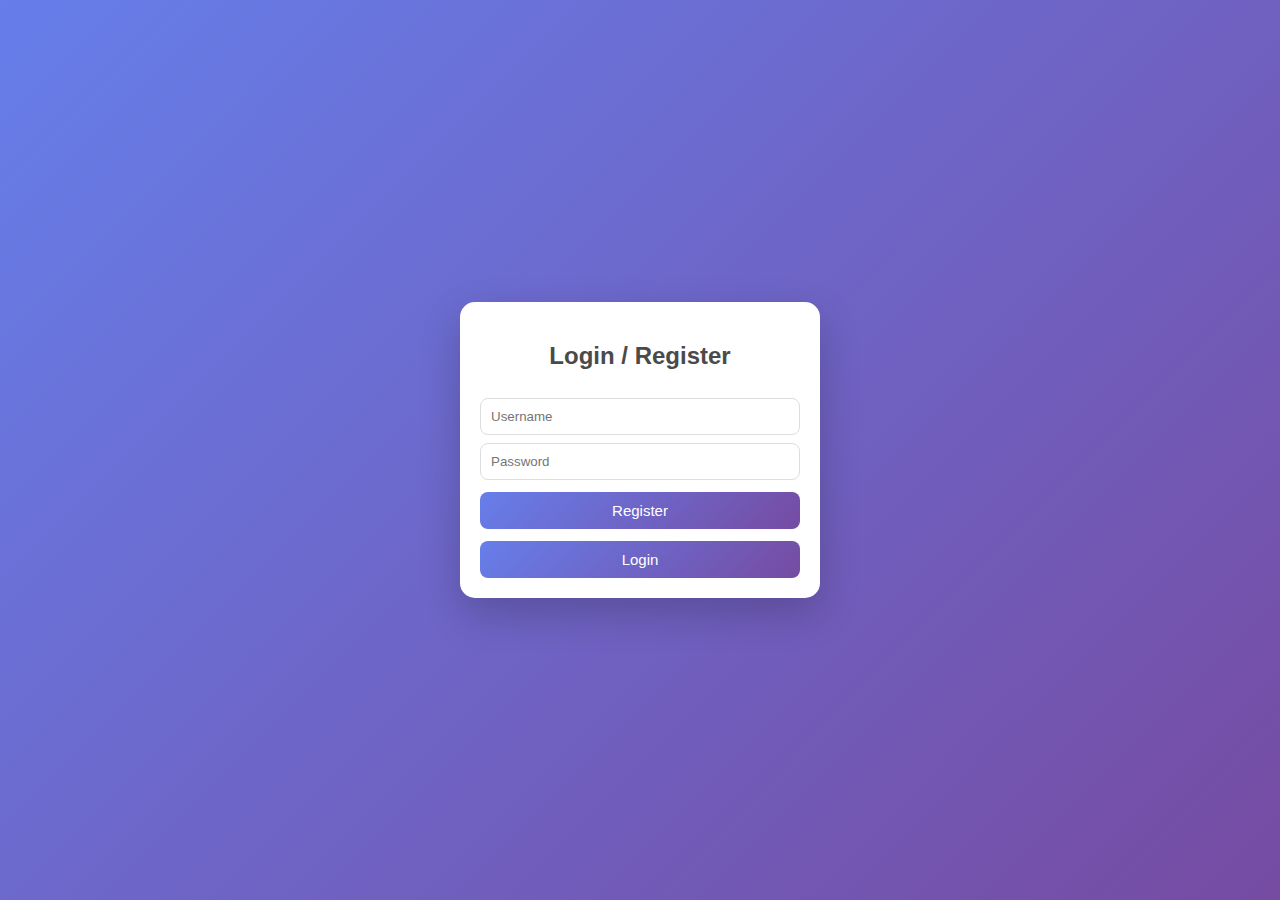
<file: index.html>
<!DOCTYPE html>
<html>
<head>
  <title>Campus Issue Login</title>
  <link rel="stylesheet" href="style.css">
</head>
<body class="bg">

<div class="card">
  <h2>Login / Register</h2>

  <input id="username" placeholder="Username">
  <input id="password" type="password" placeholder="Password">

  <button onclick="register()">Register</button>
  <button onclick="login()">Login</button>
</div>

<script src="script.js"></script>
</body>
</html>
</file>
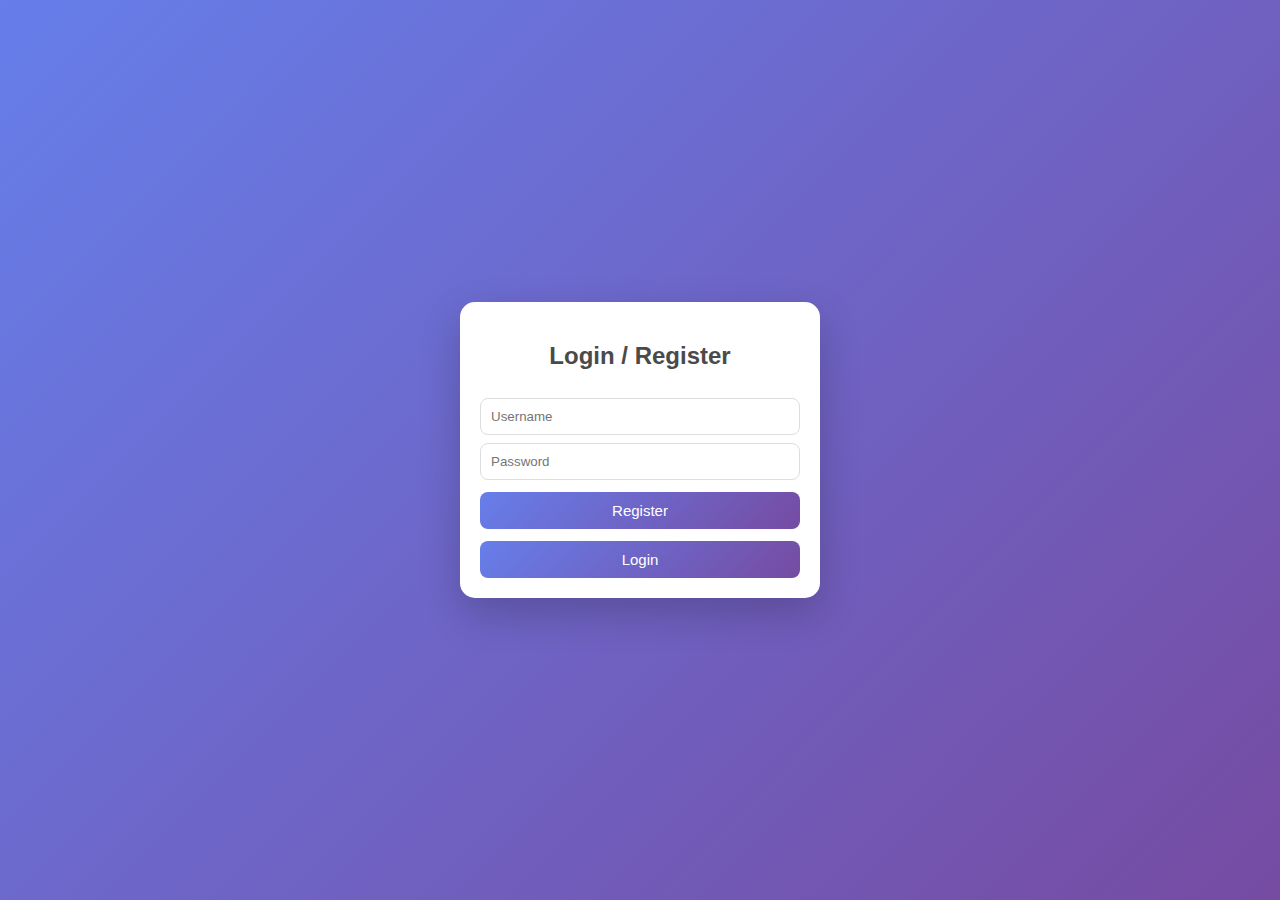
<file: admin.html>
<!DOCTYPE html>
<html>
<head>
  <title>Admin Panel</title>
  <link rel="stylesheet" href="style.css">
</head>
<body class="bg">

<script>
  if (localStorage.getItem("role") !== "admin") location.href="index.html";
</script>

<div class="card">
  <h2>Admin Panel</h2>
  <ul id="issueList"></ul>
  <button class="logout" onclick="logout()">Logout</button>
</div>

<script src="script.js"></script>
<script>
  showIssues();
  adminNotification();
</script>

</body>
</html>
</file>
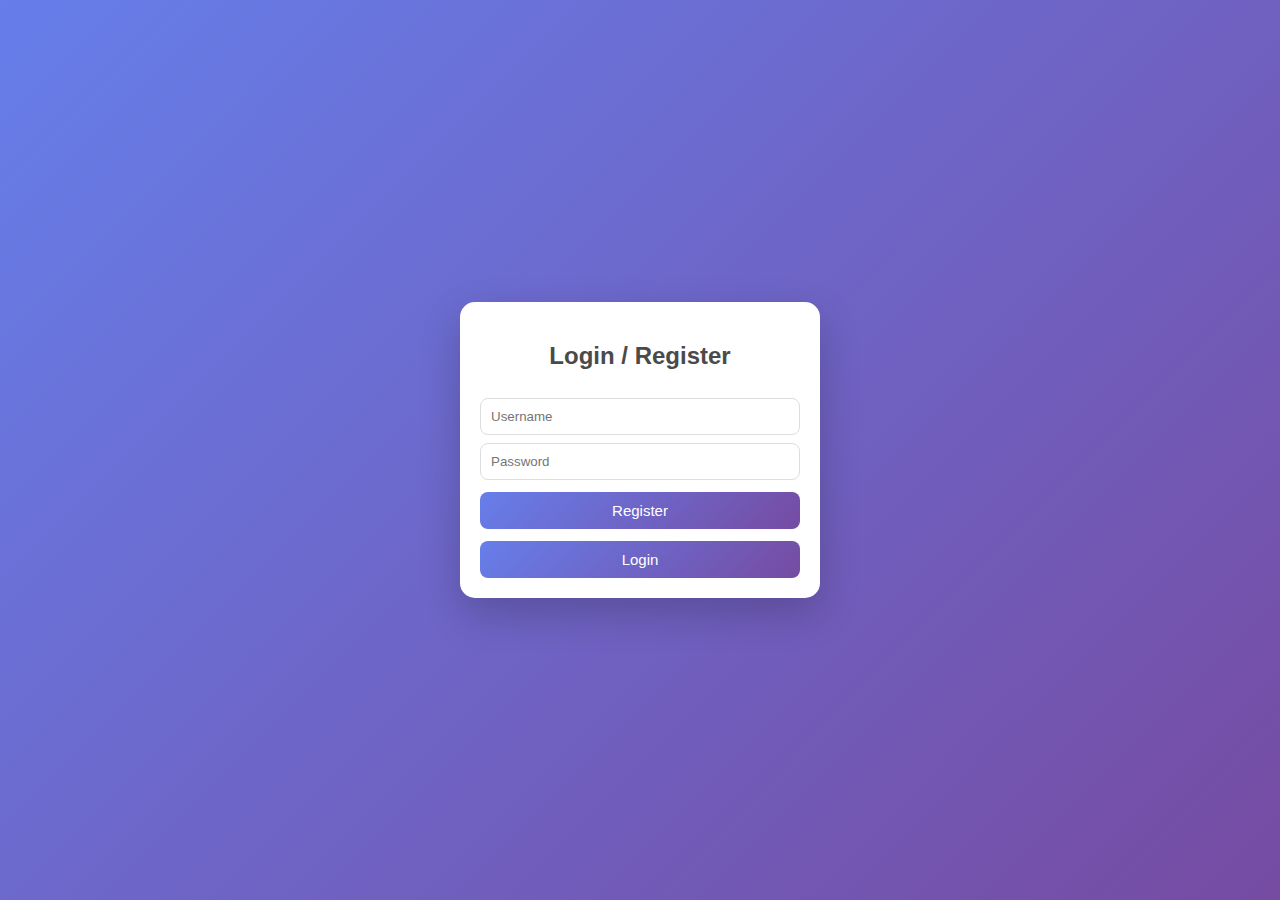
<file: user.html>
<!DOCTYPE html>
<html>
<head>
  <title>User Dashboard</title>
  <link rel="stylesheet" href="style.css">
</head>
<body class="bg">

<script>
  if (localStorage.getItem("role") !== "user") location.href="index.html";
</script>

<div class="card">
  <h2>User Dashboard</h2>

  <input id="title" placeholder="Issue title">
  <select id="category">
    <option>Electric</option>
    <option>Water</option>
    <option>Internet</option>
    <option>Other</option>
  </select>

  <textarea id="description" placeholder="Describe issue"></textarea>
  <input type="file" id="image">

  <button onclick="addIssue()">Submit Issue</button>

  <h3>My Issues</h3>
  <ul id="myIssues"></ul>

  <button class="logout" onclick="logout()">Logout</button>
</div>

<script src="script.js"></script>
<script>
  showUserIssues();
  userNotification();
</script>

</body>
</html>
</file>
<file: style.css>
* {
  box-sizing: border-box;
  font-family: "Segoe UI", sans-serif;
}

body.bg {
  margin: 0;
  min-height: 100vh;
  background: linear-gradient(135deg, #667eea, #764ba2);
  display: flex;
  justify-content: center;
  align-items: center;
}

.card {
  background: #ffffff;
  width: 360px;
  padding: 20px;
  border-radius: 15px;
  box-shadow: 0 15px 40px rgba(0,0,0,0.2);
  animation: fade 0.6s ease;
}

@keyframes fade {
  from {opacity:0; transform: translateY(20px);}
  to {opacity:1; transform: translateY(0);}
}

h2 {
  text-align: center;
  color: #4a4a4a;
}

h3 {
  margin-top: 20px;
  color: #555;
}

input, select, textarea {
  width: 100%;
  padding: 10px;
  margin-top: 8px;
  border-radius: 8px;
  border: 1px solid #ddd;
  outline: none;
}

textarea {
  resize: none;
}

button {
  width: 100%;
  padding: 10px;
  margin-top: 12px;
  border-radius: 8px;
  border: none;
  background: linear-gradient(135deg, #667eea, #764ba2);
  color: white;
  font-size: 15px;
  cursor: pointer;
}

button:hover {
  opacity: 0.9;
}

.logout {
  background: #e74c3c;
}

ul {
  list-style: none;
  padding: 0;
}

.issue {
  background: #f7f7f7;
  padding: 10px;
  border-radius: 10px;
  margin-top: 10px;
}

.issue img {
  width: 100%;
  margin-top: 8px;
  border-radius: 8px;
}

.tag {
  display: inline-block;
  padding: 4px 8px;
  background: #667eea;
  color: white;
  font-size: 12px;
  border-radius: 6px;
}

select {
  background: white;
  cursor: pointer;
}
/* STATUS COLORS */
.status {
  font-weight: bold;
  padding: 4px 10px;
  border-radius: 20px;
  display: inline-block;
}

.open {
  background: #ffdddd;
  color: #b30000;
}

.in-progress {
  background: #fff3cd;
  color: #856404;
}

.resolved {
  background: #d4edda;
  color: #155724;
}
</file>
